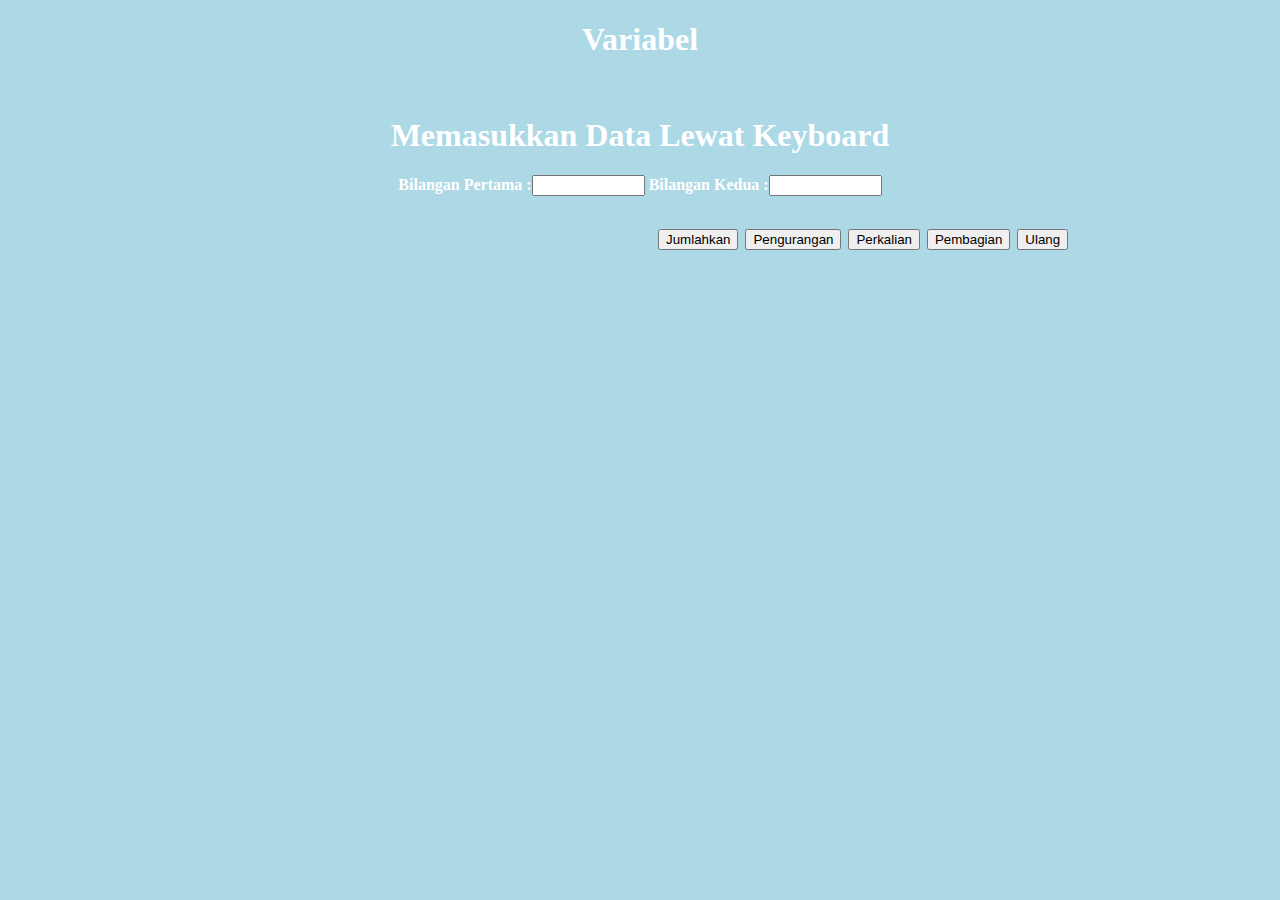
<file: Tugas1/index.html>
<!DOCTYPE html>
<html lang="en">
<head>
    <meta charset="UTF-8">
    <meta name="viewport" content="width=device-width, initial-scale=1.0">
    <link rel="stylesheet" href="style.css" />
    <title>Document</title>
</head>
<body>
    <h1>Variabel</h1>

    <form name ="fform">
        <h1><br>Memasukkan Data Lewat Keyboard</h1>
        <h4>
         Bilangan Pertama	:<input type="text" size="11" name="bilangan1"> 
         Bilangan Kedua	:<input type="text" size="11" name="bilangan2">
        </h4>
        <P>
        <input type="button" value="Jumlahkan" onclick="jumlah()">
        <input type="button" value="Pengurangan" onclick="kurang()">
        <input type="button" value="Perkalian" onclick="kali()">
        <input type="button" value="Pembagian" onclick="bagi()">
        <input type="reset" value="Ulang">
        </P>
    </form>
        
    
    <script src="script.js"></script>
</body>
</html>
</file>
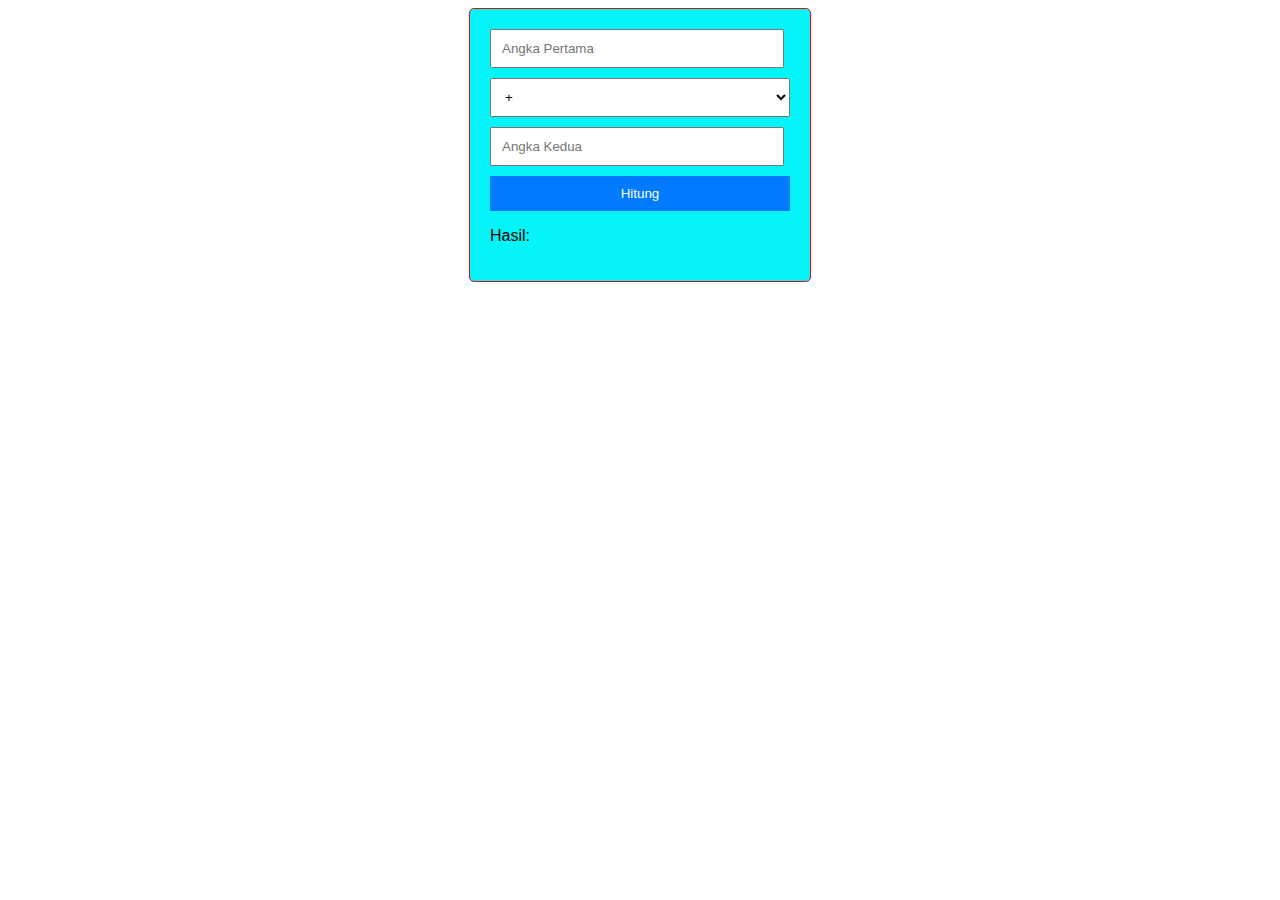
<file: Tugas2/index.html>
<!DOCTYPE html>
<html lang="en">
<head>
    <meta charset="UTF-8">
    <meta name="viewport" content="width=device-width, initial-scale=1.0">
    <title>Kalkulator Sederhana</title> <!-- Judul "Kalkulator Sederhana" -->
    <link rel="stylesheet" href="style.css">
</head>
<body>
    <div class="calculator">
        <title>Percabangan-1</title>
        <input type="text" id="angka1" placeholder="Angka Pertama">
        <select id="operator">
            <option value="+">+</option>
            <option value="-">-</option>
            <option value="*">*</option>
            <option value="/">/</option>
        </select>
        <input type="text" id="angka2" placeholder="Angka Kedua">
        <button onclick="hitung()">Hitung</button>
        <p>Hasil: <span id="hasil"></span></p>
    </div>

    <script src="script.js"></script>
</body>
</html>
</file>
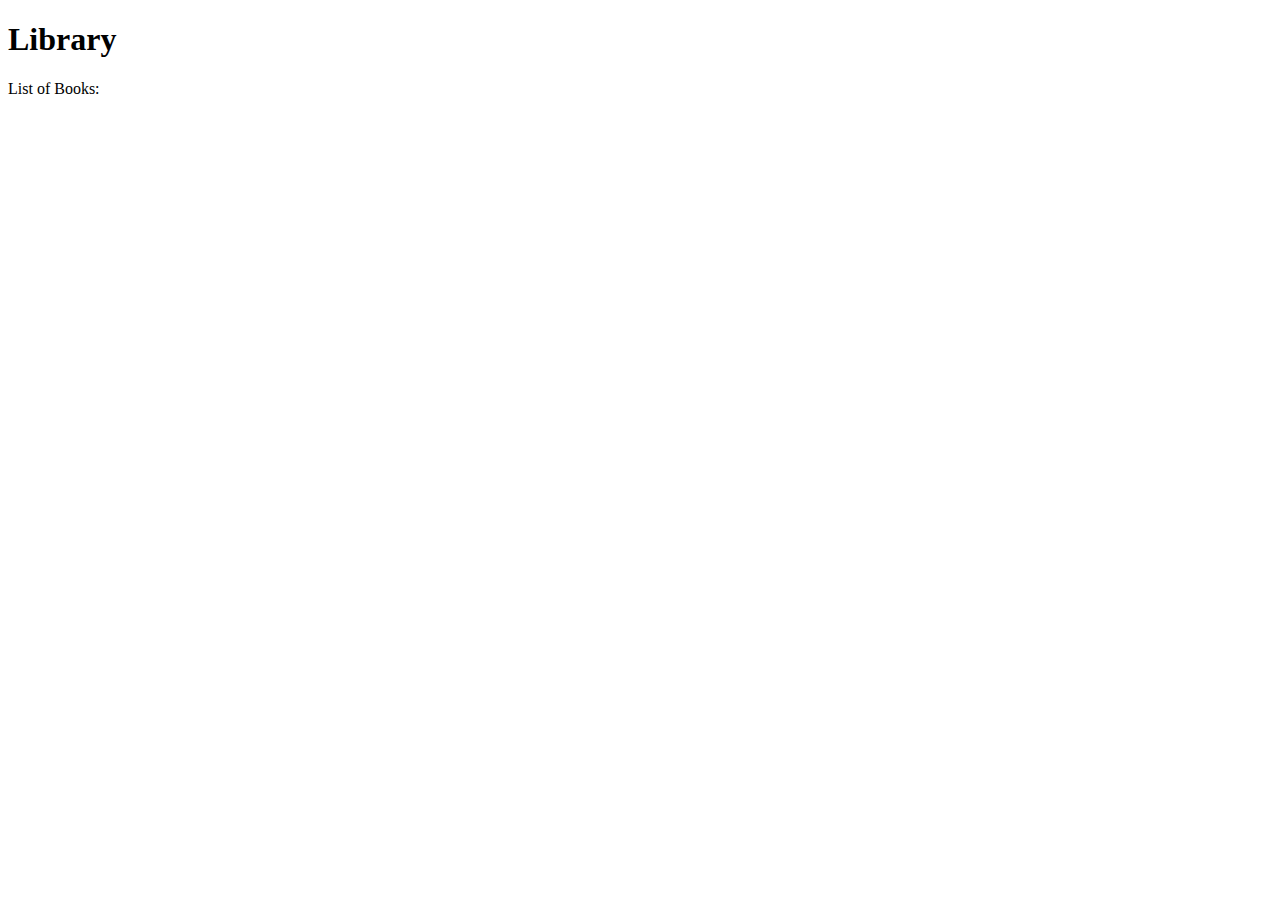
<file: Tugas3(1)/index.html>
<!DOCTYPE html>
<html lang="en">
<head>
    <meta charset="UTF-8">
    <meta name="viewport" content="width=device-width, initial-scale=1.0">
    <title>Library</title>
</head>
<body>
    <h1>Library</h1>
    <p>List of Books:</p>
    <ul id="bookList"></ul>

    <script src="script.js"></script>
</body>
</html>
</file>
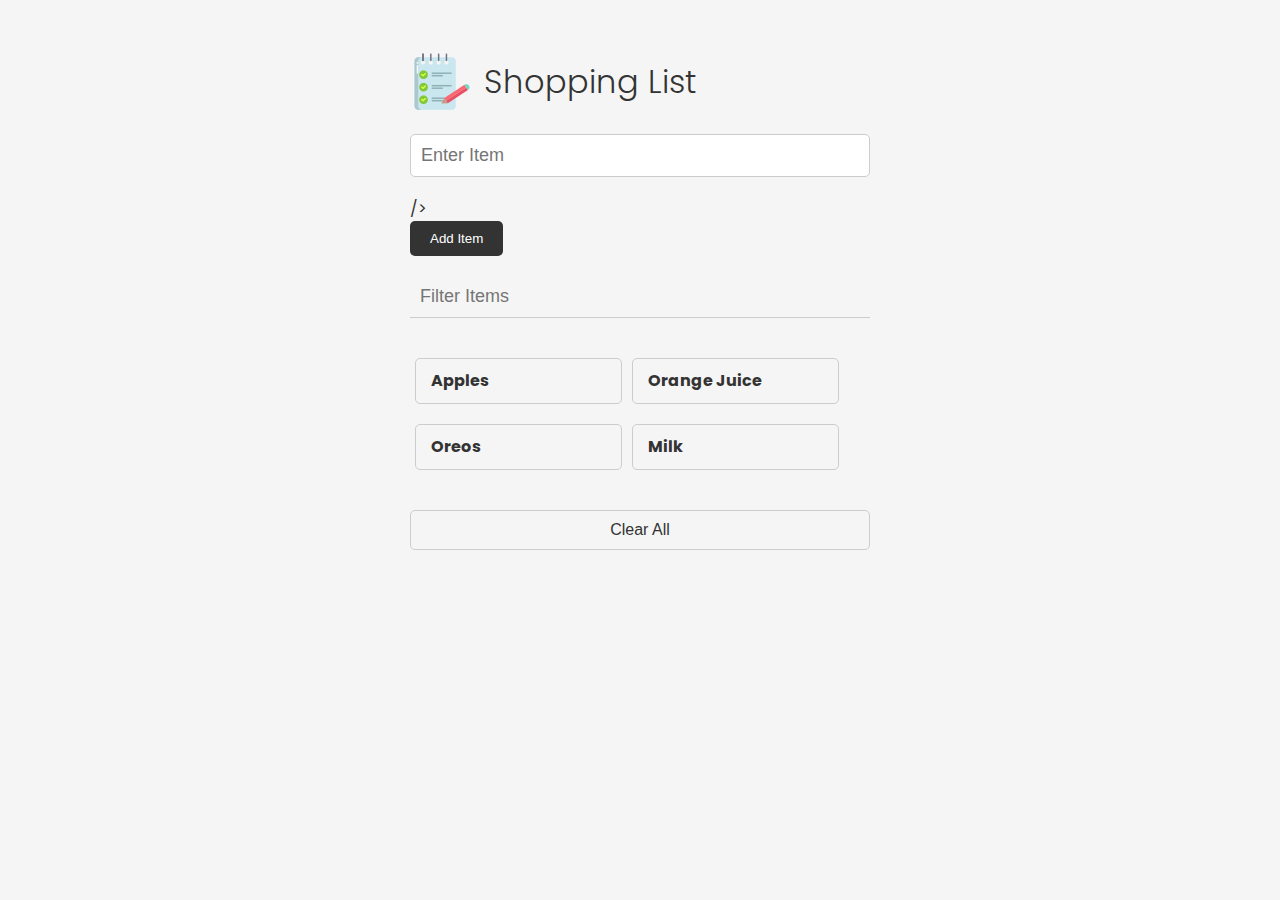
<file: Tugas4/index.html>
<!DOCTYPE html>
<html lang="en">
  <head>
    <meta charset="UTF-8" />
    <meta http-equiv="X-UA-Compatible" content="IE=edge" />
    <meta name="viewport" content="width=device-width, initial-scale=1.0" />
    <link
      rel="stylesheet"
      href="https://cdnjs.cloudflare.com/ajax/libs/font-awesome/6.1.2/css/all.min.css"
      integrity="sha512-1sCRPdkRXhBV2PBLUdRb4tMg1w2YPf37qatUFeS7zlBy7jJI8Lf4VHwWfZZfpXtYSLy85pkm9GaYVYMfw5BC1A=="
      crossorigin="anonymous"
      referrerpolicy="no-referrer"
    />
    <link rel="stylesheet" href="style.css" />
    <title>Shopping List</title>
  </head>
  <body>
    <div class="container">
      <header>
        <img src="images/note.png" alt="" />
        <h1>Shopping List</h1>
      </header>
      <form id="item-form">
        <div class="form-control">
          <input
            type="text"
            class="form-input"
            id="item-input"
            name="item"
            placeholder="Enter Item" <!-- Perbaiki 'place holder' menjadi 'placeholder' -->
          />
        </div>
        <div class="form-control">
          <button type="submit" class="btn">
            <i class="fa-solid fa-plus"></i> Add Item
          </button>
        </div>
      </form>

      <div class="filter">
        <input
          type="text"
          class="form-input-filter"
          id="filter"
          placeholder="Filter Items"
        />
      </div>

      <ul id="item-list" class="items">
        <li>
          Apples
          <button class="remove-item btn-link text-red">
            <i class="fa-solid fa-xmark"></i>
          </button>
        </li>
        <li>
          Orange Juice
          <button class="remove-item btn-link text-red">
            <i class="fa-solid fa-xmark"></i>
          </button>
        </li>
        <li>
          Oreos
          <button class="remove-item btn-link text-red">
            <i class="fa-solid fa-xmark"></i>
          </button>
        </li>
        <li>
          Milk
          <button class="remove-item btn-link text-red">
            <i class="fa-solid fa-xmark"></i>
          </button>
        </li>
      </ul>

      <button id="clear" class="btn-clear">Clear All</button>
    </div>

    <script src="script.js"></script>
  </body>
</html>
</file>
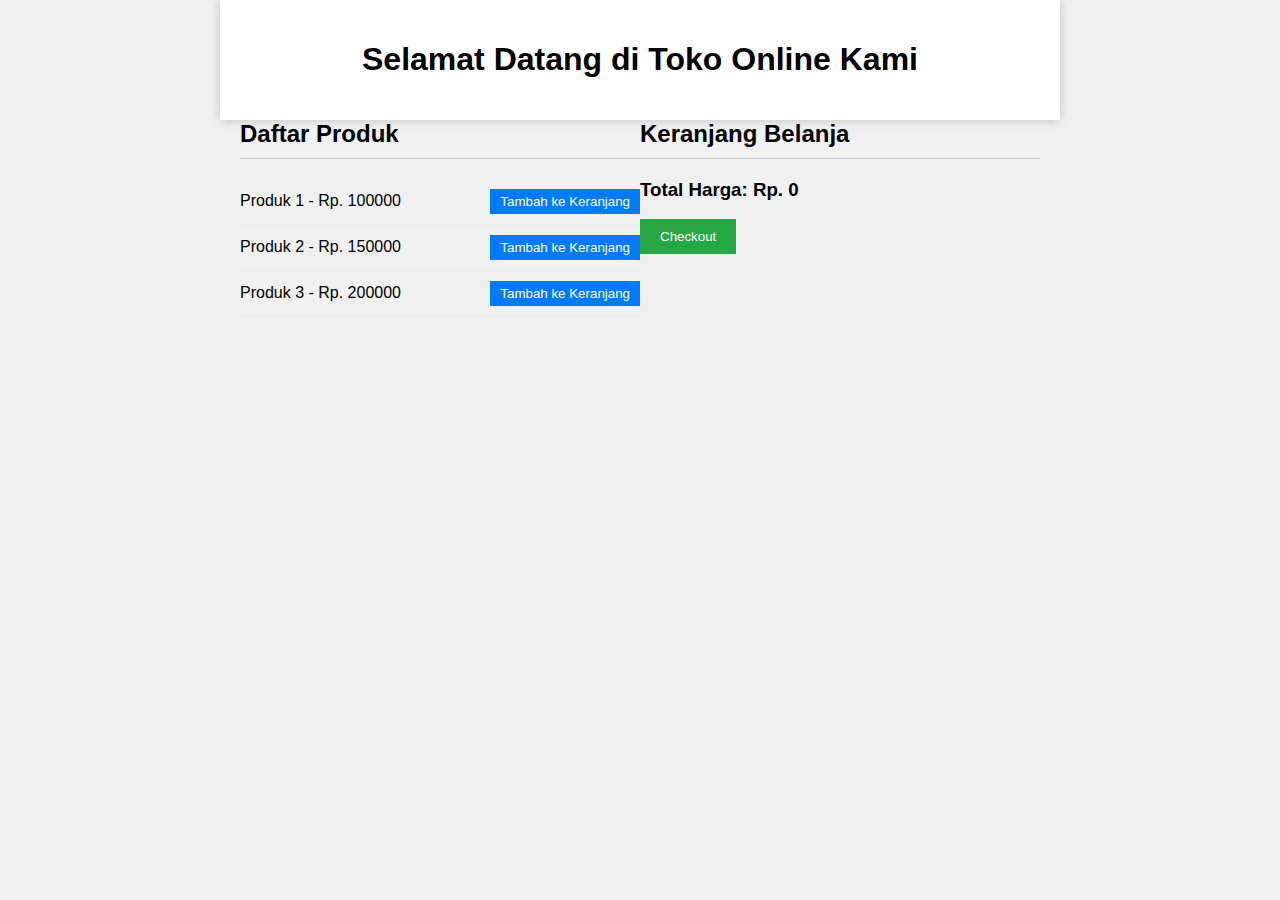
<file: UTS/index.html>
<!DOCTYPE html>
<html>
<head>
    <title>E-Commerce App</title>
    <link rel="stylesheet" type="text/css" href="style.css">
</head>
<body>
    <div class="container">
        <h1>Selamat Datang di Toko Online Kami</h1>
        
        <div class="product-list">
            <h2>Daftar Produk</h2>
            <ul id="product-list">
                
            </ul>
        </div>

        <div class="cart">
            <h2>Keranjang Belanja</h2>
            <ul id="cart-list">
            </ul>
            <h3>Total Harga: <span id="total-price">Rp. 0</span></h3>
            <button id="checkout-button">Checkout</button>
        </div>
    </div>

    <script src="script.js"></script>
</body>
</html>
</file>
<file: Tugas1/style.css>
body {
    background-color: lightblue;
  }
  
  h1 {
    color: white;
    text-align: center;
  }

  h4 {
    color: white;
    text-align: center;
  }
  
  p {
    font-family: Arial, Helvetica, sans-serif;
    font-size: 25px;
    margin-left: 650px;
}
</file>
<file: Tugas2/style.css>
/* style.css */
body {
    font-family: Arial, sans-serif;
}
.calculator {
    width: 300px;
    margin: 0 auto;
    padding: 20px;
    border: 1px solid #e80a0a;
    border-radius: 5px;
    background-color: #05f4f8;
}
.calculator input[type="text"] {
    width: 90%;
    padding: 10px;
    margin-bottom: 10px;
}
.calculator select {
    width: 100%;
    padding: 10px;
    margin-bottom: 10px;
}
.calculator button {
    width: 100%;
    padding: 10px;
    background-color: #007BFF;
    color: #fff;
    border: none;
    cursor: pointer;
}
</file>
<file: Tugas4/style.css>
@import url('https://fonts.googleapis.com/css2?family=Poppins:wght@300;400;700&display=swap');

*,
*::before,
*::after {
  margin: 0;
  padding: 0;
  box-sizing: border-box;
}

body {
  font-family: 'Poppins', sans-serif;
  font-size: 16px;
  line-height: 1.5;
  color: #333;
  background-color: #f5f5f5;
}

header {
  display: flex;
  justify-content: flex-start;
  align-items: center;
  margin-bottom: 20px;
}

header h1 {
  font-weight: 300;
  margin-left: 10px;
}

.container {
  max-width: 500px;
  margin: 30px auto;
  padding: 20px;
}

/* Form & Input */
.form-input {
  width: 100%;
  font-size: 18px;
  margin-bottom: 20px;
  padding: 10px;
  border: 1px solid #ccc;
  border-radius: 5px;
  outline: none;
}

.form-input-filter {
  margin-top: 20px;
  width: 100%;
  font-size: 18px;
  margin-bottom: 20px;
  padding: 10px;
  border: none;
  border-bottom: 1px solid #ccc;
  background: transparent;
  outline: none;
}

/* Buttons */
.btn {
  background-color: #333;
  color: #fff;
  border: none;
  border-radius: 5px;
  padding: 10px 20px;
  cursor: pointer;
}

.btn:hover {
  background-color: #444;
}

.btn-link {
  font-size: 16px;
  background-color: transparent;
  color: #333;
  border: none;
  padding: 0;
  cursor: pointer;
}

.btn-clear {
  margin-top: 20px;
  width: 100%;
  font-size: 16px;
  background-color: transparent;
  color: #333;
  border: 1px solid #ccc;
  border-radius: 5px;
  padding: 10px 20px;
  cursor: pointer;
}

.btn-clear:hover {
  background-color: #f1f1f1;
}

.text-red {
  color: red;
}

/* Items */

.items {
  margin-top: 20px;
  display: flex;
  flex-wrap: wrap;
}

.items li {
  display: flex;
  justify-content: space-between;
  width: 45%;
  border: 1px solid #ccc;
  border-radius: 5px;
  padding: 10px 15px;
  margin: 0 5px 20px;
  font-weight: 700;
}

@media (max-width: 500px) {
  .items li {
    width: 100%;
  }
}
</file>
<file: UTS/style.css>
body {
    font-family: Arial, sans-serif;
    margin: 0;
    padding: 0;
    background-color: #f0f0f0;
}

.container {
    max-width: 800px;
    margin: 0 auto;
    padding: 20px;
    background-color: #fff;
    box-shadow: 0 0 10px rgba(0, 0, 0, 0.2);
}

h1 {
    text-align: center;
}

.product-list {
    float: left;
    width: 50%;
}

.cart {
    float: right;
    width: 50%;
}

.product-list h2,
.cart h2 {
    border-bottom: 1px solid #ccc;
    padding-bottom: 10px;
}

.product-list ul,
.cart ul {
    list-style: none;
    padding: 0;
}

.product-list li,
.cart li {
    display: flex;
    justify-content: space-between;
    align-items: center;
    padding: 10px 0;
    border-bottom: 1px solid #eee;
}

.add-to-cart {
    background-color: #007bff;
    color: #fff;
    border: none;
    padding: 5px 10px;
    cursor: pointer;
}

.add-to-cart:hover {
    background-color: #0056b3;
}

#checkout-button {
    background-color: #28a745;
    color: #fff;
    border: none;
    padding: 10px 20px;
    cursor: pointer;
}

#checkout-button:hover {
    background-color: #1e7e34;
}
</file>
